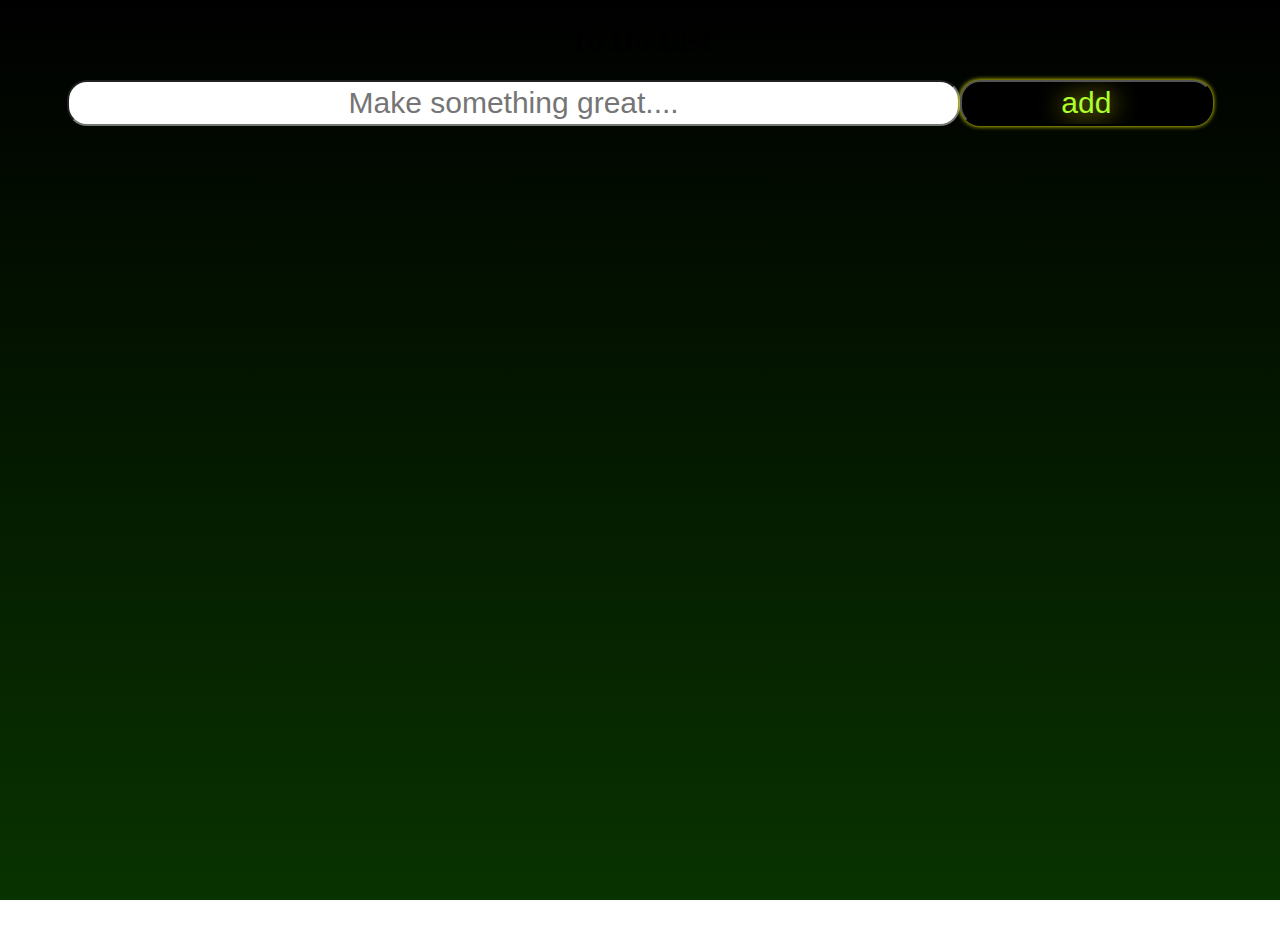
<file: index.html>
<!DOCTYPE html>
<html lang="en">
<head>
  <meta charset="UTF-8">
  <meta name="viewport" content="width=device-width, initial-scale=1.0">
  <title>to do list</title>
  <link rel="stylesheet" href="public/www/css/style.css">
</head>
<body>
  <h1>To Do List</h1>
  <div id="front">
    <input type="text" name="task" placeholder="Make something great...." id="task">
    <input type="button" value="add" class="button">
  </div>
  <section id="result">
    <ol>

    </ol>
  </section>
  <script src="https://ajax.googleapis.com/ajax/libs/jquery/3.5.1/jquery.min.js"></script>
  <script src="public/www/js/jquery.js"></script>
</body>
</html>
</file>
<file: public/www/css/style.css>
h1 {
    text-align: center;
}

#task {
    text-align: center;
    border-radius: 20px;
    height: 40px;
    width: 70%;
    color: blueviolet;
    font-size: 30px;
}


.button {
    color: greenyellow;
    text-shadow: 1px 1px 25px yellow;
    background-color:rgb(0, 0, 0);
    border-radius: 20px;
    width: 20%;
    font-size: 30px;
    box-shadow: 0px 0px 5px yellow;
}


#front {
    display: flex;
    justify-content: center;
}


#result {
    display: flex;
    justify-content: center;
}


#result ol {
    color: hsl(320, 100%, 50%);
    font-size: 5vh;
    padding-top: 7px;
    max-height: 70%;
}

#result input {
    background-image: url(../materials/criss-cross.png);
    width: 20px;
    height: 20px;
    background-position: center;
    border: none;
    border-radius: 50%;
}


body {
    background-image: linear-gradient(hsl(110, 100%, 0%),hsl(110, 100%,10%));
    background-repeat: no-repeat;
    background-attachment: fixed;
    height: 100vh;
}
</file>
